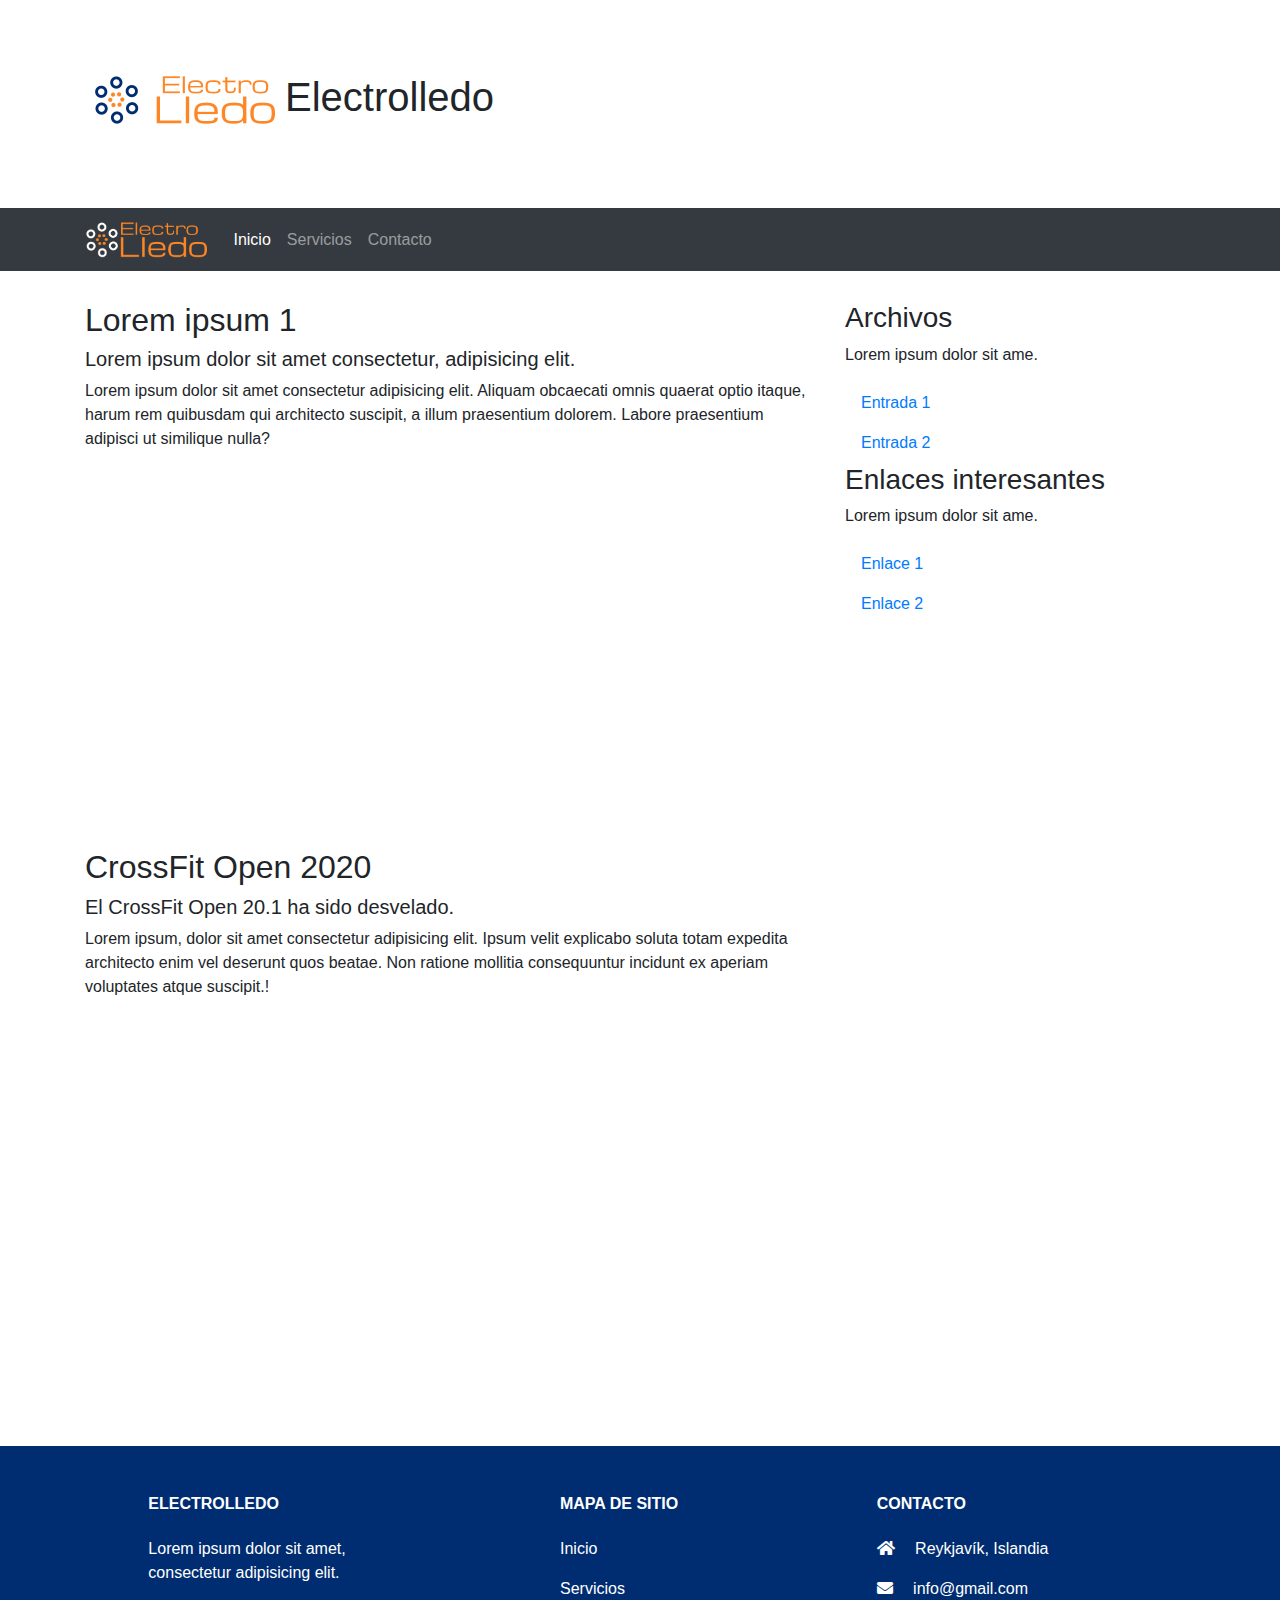
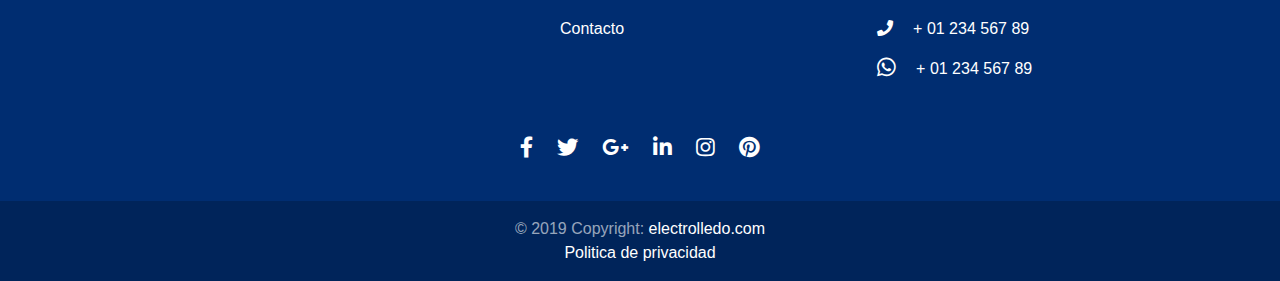
<file: index.html>
<!DOCTYPE html>
<html lang="es">
<head>
    <meta charset="UTF-8">
    <meta name="viewport" content="width=device-width, initial-scale=1.0">
    <meta http-equiv="X-UA-Compatible" content="ie=edge">

    <link rel="shortcut icon" href="images/fav.png" type="image/x-icon">
    <link rel="apple-touch-icon" href="images/fav.png">
    <meta name="description" content="Electrolledo es una practica de diseño de interfaces web y no se que mas poner">
    <link rel="canonical" href="http://www.electrolledo.com/">
    <meta property="og:locale" content="es_ES">
    <meta property="og:type" content="website">
    <meta property="og:title" content="Inicio - Electrolledo">
    <meta property="og:description" content="Electrolledo es una practica de diseño de interfaces web y no se que mas poner">
    <meta property="og:url" content="http://www.electrolledo.com/">
    <meta property="og:site_name" content="Electrolledo">
    <meta property="og:image" content="https://cdn.cjr.org/wp-content/uploads/2019/07/AdobeStock_100000042-e1563305717660-686x371.jpeg">
    <meta property="og:image:secure_url" content="https://cdn.cjr.org/wp-content/uploads/2019/07/AdobeStock_100000042-e1563305717660-686x371.jpeg">
    <meta property="og:image:width" content="1913">
    <meta property="og:image:height" content="911">
    <meta name="twitter:card" content="summary_large_image">
    <meta name="twitter:description" content="Electrolledo es una practica de diseño de interfaces web y no se que mas poner">
    <meta name="twitter:title" content="Inicio - Electrolledo">
    <meta name="twitter:site" content="@Electrolledo">
    <meta name="twitter:image" content="Electrolledo es una practica de diseño de interfaces web y no se que mas poner">
    <meta name="twitter:creator" content="@EvilAFM">

    <meta name="mobile-web-app-capable" content="yes">
    <link rel="shortcut icon" sizes="196x196" href="images/fav.png">

    <!-- Font Awesome -->
    <link rel="stylesheet" href="https://use.fontawesome.com/releases/v5.8.2/css/all.css">
    <!-- Bootstrap CSS -->
    <link rel="stylesheet" href="https://stackpath.bootstrapcdn.com/bootstrap/4.3.1/css/bootstrap.min.css" integrity="sha384-ggOyR0iXCbMQv3Xipma34MD+dH/1fQ784/j6cY/iJTQUOhcWr7x9JvoRxT2MZw1T" crossorigin="anonymous">
    <!-- style-->
    <link href="css/style.css" rel="stylesheet">

    <link rel="icon" type="image/png" href="images/fav.png">

    <title>Inicio - Electrolledo</title>
</head>
<body>
    <header class="container-fluid">
        <div class="container">
            <h1><a href="index.html"><img src="images/logo.png" alt="logo"></a>Electrolledo</h1>
        </div>
    </header>
    
    <nav class="navbar navbar-expand-md bg-dark navbar-dark sticky-top">
        <div class="container">
            <a class="navbar-brand" href="index.html"><img src="images/log.png" alt="logo" height="37px"></a>

            <button class="navbar-toggler" type="button" data-toggle="collapse" data-target="#collapsibleNavbar">
                <span class="navbar-toggler-icon"></span>
            </button>

            <div class="collapse navbar-collapse" id="collapsibleNavbar">
                <ul class="navbar-nav">
                    <li class="nav-item active"><a class="nav-link" href="index.html">Inicio</a></li>
                    <li class="nav-item"><a class="nav-link" href="servicios.html">Servicios</a></li>
                    <li class="nav-item"><a class="nav-link" href="contacto.html">Contacto</a></li>  
                </ul>
            </div>
        </div>
    </nav>

    <section class="container" style="margin-top:30px">
        <article class="row">
            <div class="col-sm-8">
                <h2 id="entrada1">Lorem ipsum 1</h2>
                <h5>Lorem ipsum dolor sit amet consectetur, adipisicing elit.</h5>
                <p>Lorem ipsum dolor sit amet consectetur adipisicing elit. Aliquam obcaecati omnis quaerat optio itaque, harum rem quibusdam qui architecto suscipit, a illum praesentium dolorem. Labore praesentium adipisci ut similique nulla?</p>
                <iframe id="mapa" src="https://www.google.com/maps/embed?pb=!1m18!1m12!1m3!1d55771.569199787344!2d-21.859205246303144!3d64.0983754984417!2m3!1f0!2f0!3f0!3m2!1i1024!2i768!4f13.1!3m3!1m2!1s0x48d674a2cfa36185%3A0xd12f6f78004b3644!2sCrossFit%20Reykjavik!5e0!3m2!1ses!2ses!4v1570717293445!5m2!1ses!2ses" width="100%" height="350" frameborder="0" style="border:0;" allowfullscreen=""></iframe>
                <br>
                <br>
                <h2 id="entrada2">CrossFit Open 2020</h2>
                <h5>El CrossFit Open 20.1 ha sido desvelado.</h5>
                <p>Lorem ipsum, dolor sit amet consectetur adipisicing elit. Ipsum velit explicabo soluta totam expedita architecto enim vel deserunt quos beatae. Non ratione mollitia consequuntur incidunt ex aperiam voluptates atque suscipit.!</p>
                <iframe width="100%" height="400" src="https://www.youtube.com/embed/b8ZI3K5PADw" frameborder="0" allow="accelerometer; autoplay; encrypted-media; gyroscope; picture-in-picture" allowfullscreen></iframe>
            </div>
            <aside class="col-sm-4">
                <h3>Archivos</h3>
                <p>Lorem ipsum dolor sit ame.</p>
                <ul class="nav nav-pills flex-column">
                    <li class="nav-item">
                        <a class="nav-link" href="#entrada1">Entrada 1</a>
                    </li>
                    <li class="nav-item">
                        <a class="nav-link" href="#entrada2">Entrada 2</a>
                    </li>
                </ul>

                <hr class="d-sm-none">
                
                <h3>Enlaces interesantes</h3>
                <p>Lorem ipsum dolor sit ame.</p>
                <ul class="nav nav-pills flex-column">
                    <li class="nav-item">
                        <a class="nav-link" href="#">Enlace 1</a>
                    </li>
                    <li class="nav-item">
                        <a class="nav-link" href="#">Enlace 2</a>
                    </li>
                </ul>
            </aside>
        </article>
    </section>
    <br>
    <footer class="page-footer font-small mdb-color pt-3">
        <div class="container">
            <div class="row text-center text-md-left mt-3 pb-3">
                <div class="col-md-3 col-lg-3 col-xl-3 mx-auto mt-3">
                    <h6 class="text-uppercase mb-4 font-weight-bold">Electrolledo</h6>
                    <p>Lorem ipsum dolor sit amet, consectetur adipisicing elit.</p>
                </div>
    
                <hr class="w-100 clearfix d-md-none">
    
                <div class="col-md-3 col-lg-2 col-xl-2 mx-auto mt-3">
                  <h6 class="text-uppercase mb-4 font-weight-bold">Mapa de sitio</h6>
                  <p><a href="index.html">Inicio</a></p>
                  <p><a href="servicios.html">Servicios</a></p>
                  <p><a href="contacto.html">Contacto</a></p>
                </div>

                <hr class="w-100 clearfix d-md-none">

                <div class="col-md-4 col-lg-3 col-xl-3 mx-auto mt-3">
                    <h6 class="text-uppercase mb-4 font-weight-bold">Contacto</h6>
                    <p><i class="fas fa-home mr-3"></i> Reykjavík, Islandia</p>
                    <p><a href="mailto:info@gmail.com"><i class="fas fa-envelope mr-3"></i> info@gmail.com</a></p>
                    <p><a href="tel:+0123456789"><i class="fas fa-phone mr-3"></i> + 01 234 567 89</a></p>
                    <p><a href="https://wa.me/5211234567890"><i class="fab fa-whatsapp fa-lg mr-3"></i> + 01 234 567 89</a></p>
                </div>
            </div>
    
            <!-- Social-->
            <div class="row pb-3">
                <div class="col-md-12">
                    <div class="mb-5 flex-center">
                        <!-- Facebook -->
                        <a href="#"><i class="fab fa-facebook-f fa-lg white-text mr-4"> </i></a>
                        <!-- Twitter -->
                        <a href="#"><i class="fab fa-twitter fa-lg white-text mr-4"> </i></a>
                        <!-- Google +-->
                        <a href="#"><i class="fab fa-google-plus-g fa-lg white-text mr-4"> </i></a>
                        <!--Linkedin -->
                        <a href="#"> <i class="fab fa-linkedin-in fa-lg white-text mr-4"> </i></a>
                        <!--Instagram-->
                        <a href="#"><i class="fab fa-instagram fa-lg white-text mr-4"> </i></a>
                        <!--Pinterest-->
                        <a href="#"><i class="fab fa-pinterest fa-lg white-text"> </i></a>
                    </div>
                </div>
            </div>
        </div>
    
        <!-- Copyright -->
        <div class="footer-copyright text-center py-3">© 2019 Copyright:
            <a href="http://electrolledo.com/"> electrolledo.com</a>
            <br>
            <a href="#">Politica de privacidad</a>
        </div>
      </footer>



    <!-- SCRIPTS -->
    <!-- JQuery -->
    <script src="https://code.jquery.com/jquery-3.3.1.slim.min.js" integrity="sha384-q8i/X+965DzO0rT7abK41JStQIAqVgRVzpbzo5smXKp4YfRvH+8abtTE1Pi6jizo" crossorigin="anonymous"></script>
    <script src="https://cdnjs.cloudflare.com/ajax/libs/popper.js/1.14.7/umd/popper.min.js" integrity="sha384-UO2eT0CpHqdSJQ6hJty5KVphtPhzWj9WO1clHTMGa3JDZwrnQq4sF86dIHNDz0W1" crossorigin="anonymous"></script>
    <script src="https://stackpath.bootstrapcdn.com/bootstrap/4.3.1/js/bootstrap.min.js" integrity="sha384-JjSmVgyd0p3pXB1rRibZUAYoIIy6OrQ6VrjIEaFf/nJGzIxFDsf4x0xIM+B07jRM" crossorigin="anonymous"></script>
</body>
</html>
</file>
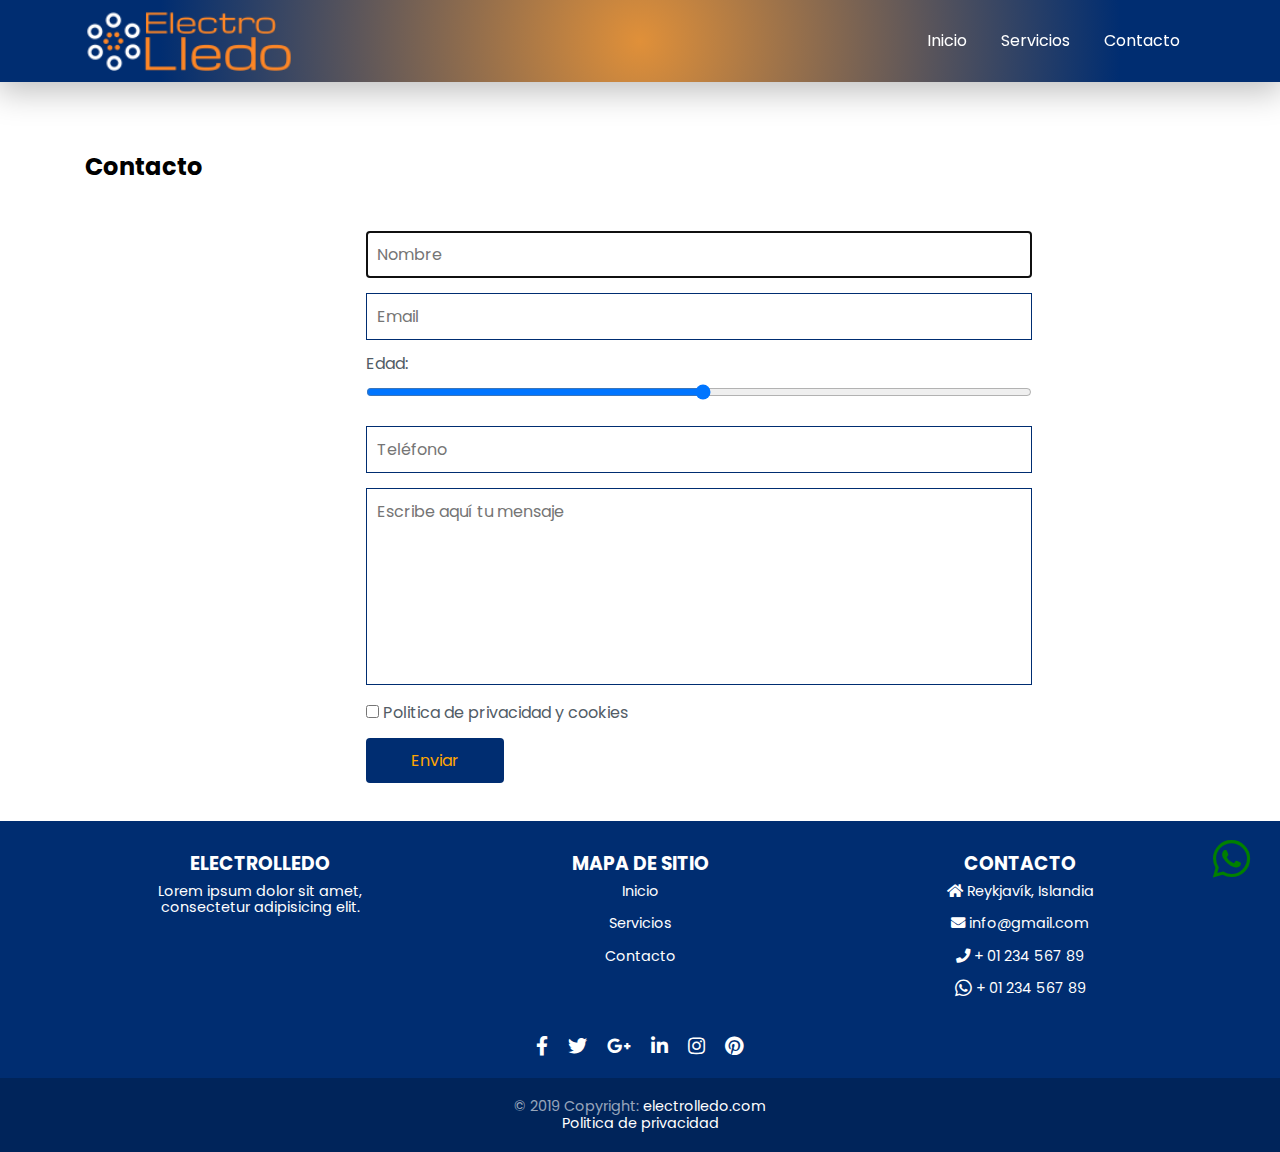
<file: contacto.html>
<!DOCTYPE html>
<html lang="es">
<head>
    <meta charset="UTF-8">
    <meta name="viewport" content="width=device-width, initial-scale=1.0">
    <meta http-equiv="X-UA-Compatible" content="ie=edge">

    <link rel="shortcut icon" href="images/fav.png" type="image/x-icon">
    <link rel="apple-touch-icon" href="images/fav.png">
    <meta name="description" content="Electrolledo es una practica de diseño de interfaces web y no se que mas poner">
    <link rel="canonical" href="https://www.electrolledo.com/">
    <meta property="og:locale" content="es_ES">
    <meta property="og:type" content="website">
    <meta property="og:title" content="Inicio - Electrolledo">
    <meta property="og:description" content="Electrolledo es una practica de diseño de interfaces web y no se que mas poner">
    <meta property="og:url" content="https://www.electrolledo.com/">
    <meta property="og:site_name" content="Electrolledo">
    <meta property="og:image" content="https://cdn.cjr.org/wp-content/uploads/2019/07/AdobeStock_100000042-e1563305717660-686x371.jpeg">
    <meta property="og:image:secure_url" content="https://cdn.cjr.org/wp-content/uploads/2019/07/AdobeStock_100000042-e1563305717660-686x371.jpeg">
    <meta property="og:image:width" content="1913">
    <meta property="og:image:height" content="911">
    <meta name="twitter:card" content="summary_large_image">
    <meta name="twitter:description" content="Electrolledo es una practica de diseño de interfaces web y no se que mas poner">
    <meta name="twitter:title" content="Inicio - Electrolledo">
    <meta name="twitter:site" content="@Electrolledo">
    <meta name="twitter:image" content="Electrolledo es una practica de diseño de interfaces web y no se que mas poner">
    <meta name="twitter:creator" content="@EvilAFM">

    <meta name="mobile-web-app-capable" content="yes">
    <link rel="shortcut icon" sizes="196x196" href="images/fav.png">

    <!-- Font Awesome -->
    <link rel="stylesheet" href="https://use.fontawesome.com/releases/v5.8.2/css/all.css">
    <!-- Bootstrap CSS --
    <link rel="stylesheet" href="https://stackpath.bootstrapcdn.com/bootstrap/4.3.1/css/bootstrap.min.css" integrity="sha384-ggOyR0iXCbMQv3Xipma34MD+dH/1fQ784/j6cY/iJTQUOhcWr7x9JvoRxT2MZw1T" crossorigin="anonymous">
    <!-- Material Design Bootstrap --
    <link href="css/mdb.css" rel="stylesheet">
    <!-- Your custom styles (optional) -->
    <link href="css/estilo.css" rel="stylesheet">

    <link rel="icon" type="image/png" href="images/fav.png">

    <title>Contacto - Electrolledo</title>
</head>
<body>
    <div id="juasap">
        <i class="fab fa-whatsapp fa-lg mr-4"></i>
    </div>    
    
    <header class="contenido-fluid">
        <nav class="contenido navbar navbar-expand-md bg-dark navbar-dark sticky-top">
            <a class="navbar-brand" href="index.html"><img src="images/log.png" alt="logo" height="55vh"></a>

            <ul class="navbar-nav">
                <li class="nav-item active"><a class="nav-link" href="index.html">Inicio</a></li>
                <li class="nav-item"><a class="nav-link" href="servicios.html">Servicios</a></li>
                <li class="nav-item"><a class="nav-link" href="contacto.html">Contacto</a></li>  
            </ul>
        </nav>
    </header>

    <section>
        <article class="contenido">
            <h2>Contacto</h2>
            <form action="#" oninput="result.value=parseInt(edad.value)">
                
                <input class="cosa" type="text" id="nombre" required autofocus placeholder="Nombre" class="form-control">
 
                <input class="cosa" type="email" id="email" required placeholder="Email" class="form-control">

                <label>Edad: </label>
                <output name="result"></output> <br>
                <input class="cosa" type="range" name="edad" min="18" max="99">

                <input class="cosa" type="text" id="text" required placeholder="Teléfono" class="form-control">
                
                <textarea class="cosa" name="textarea" rows="7" cols="50" required placeholder="Escribe aquí tu mensaje" class="form-control"></textarea>

                <label><input type="checkbox" name="cookies" required> Politica de privacidad y cookies

                <button type="submit" class="btn btn-primary">Enviar</button>
            </form>
        </article>
    </section>
    <br>
    <footer class="page-footer font-small mdb-color pt-3">
        <div class="contenido">
            <div class="row text-center text-md-left mt-3 pb-3 footer-colum">
                <div class="col-md-3 col-lg-3 col-xl-3 mx-auto footer-col">
                    <h6 class="text-uppercase mb-4 font-weight-bold">Electrolledo</h6>
                    <p>Lorem ipsum dolor sit amet, consectetur adipisicing elit.</p>
                </div>
    
                <hr class="w-100 clearfix d-md-none">
    
                <div class="col-md-3 col-lg-2 col-xl-2 mx-auto mt-3 footer-col">
                    <h6 class="text-uppercase mb-4 font-weight-bold">Mapa de sitio</h6>
                    <p><a href="index.html">Inicio</a></p>
                    <p><a href="servicios.html">Servicios</a></p>
                    <p><a href="contacto.html">Contacto</a></p>
                </div>

                <hr class="w-100 clearfix d-md-none">

                <div class="col-md-4 col-lg-3 col-xl-3 mx-auto mt-3 footer-col">
                    <h6 class="text-uppercase mb-4 font-weight-bold">Contacto</h6>
                    <p><i class="fas fa-home mr-3"></i> Reykjavík, Islandia</p>
                    <p><a href="mailto:info@gmail.com"><i class="fas fa-envelope mr-3"></i> info@gmail.com</a></p>
                    <p><a href="tel:+0123456789"><i class="fas fa-phone mr-3"></i> + 01 234 567 89</a></p>
                    <p><a href="https://wa.me/5211234567890"><i class="fab fa-whatsapp fa-lg mr-3"></i> + 01 234 567 89</a></p>
                </div>
            </div>
    
            <!-- Social-->
            <div class="row pb-3">
                <div class="col-md-12">
                    <div class="mb-5 flex-center">
                        <!-- Facebook -->
                        <a href="#"><i class="fab fa-facebook-f fa-lg white-text mr-4 social"> </i></a>
                        <!-- Twitter -->
                        <a href="#"><i class="fab fa-twitter fa-lg white-text mr-4 social"> </i></a>
                        <!-- Google +-->
                        <a href="#"><i class="fab fa-google-plus-g fa-lg white-text mr-4 social"> </i></a>
                        <!--Linkedin -->
                        <a href="#"> <i class="fab fa-linkedin-in fa-lg white-text mr-4 social"> </i></a>
                        <!--Instagram-->
                        <a href="#"><i class="fab fa-instagram fa-lg white-text mr-4 social"> </i></a>
                        <!--Pinterest-->
                        <a href="#"><i class="fab fa-pinterest fa-lg white-text social"> </i></a>
                    </div>
                </div>
            </div>
        </div>
    
            <!-- Copyright -->
            <div class="footer-copyright text-center py-3">© 2019 Copyright:
                <a href="http://electrolledo.com/"> electrolledo.com</a>
                <br>
                <a href="#">Politica de privacidad</a>
            </div>
        </footer>


    <!-- SCRIPTS -->
    <!-- JQuery -->
    <script src="https://code.jquery.com/jquery-3.3.1.slim.min.js" integrity="sha384-q8i/X+965DzO0rT7abK41JStQIAqVgRVzpbzo5smXKp4YfRvH+8abtTE1Pi6jizo" crossorigin="anonymous"></script>
    <script src="https://cdnjs.cloudflare.com/ajax/libs/popper.js/1.14.7/umd/popper.min.js" integrity="sha384-UO2eT0CpHqdSJQ6hJty5KVphtPhzWj9WO1clHTMGa3JDZwrnQq4sF86dIHNDz0W1" crossorigin="anonymous"></script>
    <script src="https://stackpath.bootstrapcdn.com/bootstrap/4.3.1/js/bootstrap.min.js" integrity="sha384-JjSmVgyd0p3pXB1rRibZUAYoIIy6OrQ6VrjIEaFf/nJGzIxFDsf4x0xIM+B07jRM" crossorigin="anonymous"></script>
</body>
</html>
</file>
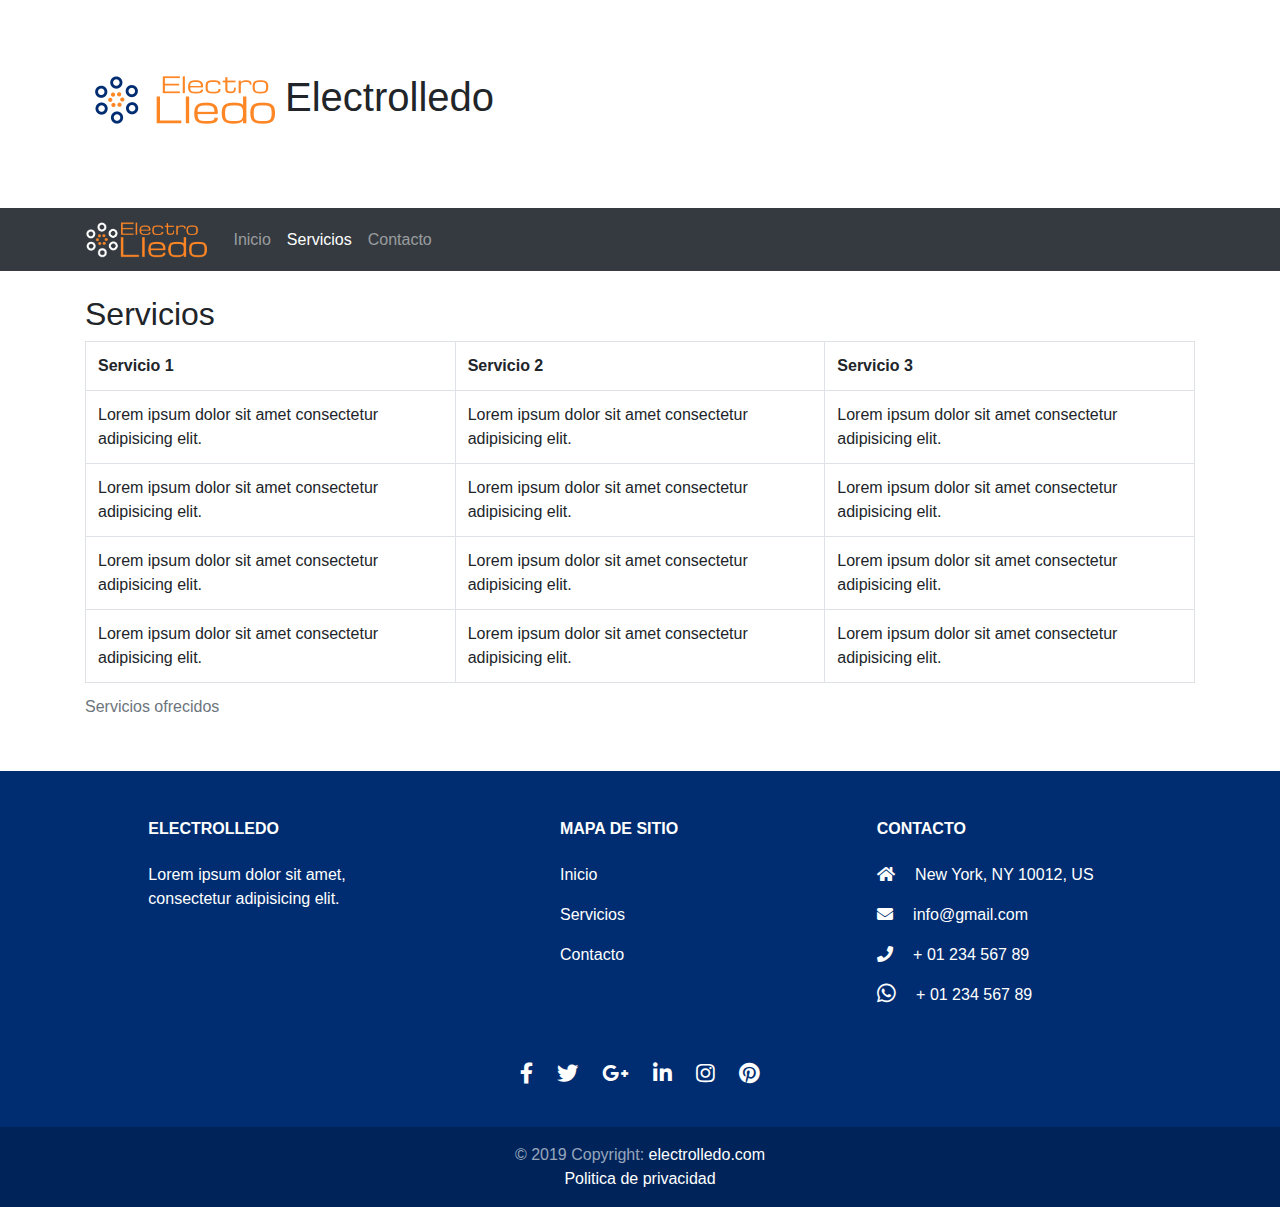
<file: servicios.html>
<!DOCTYPE html>
<html lang="es">
<head>
    <meta charset="UTF-8">
    <meta name="viewport" content="width=device-width, initial-scale=1.0">
    <meta http-equiv="X-UA-Compatible" content="ie=edge">

    <link rel="shortcut icon" href="images/fav.png" type="image/x-icon">
    <link rel="apple-touch-icon" href="images/fav.png">
    <meta name="description" content="Electrolledo es una practica de diseño de interfaces web y no se que mas poner">
    <link rel="canonical" href="https://www.electrolledo.com/">
    <meta property="og:locale" content="es_ES">
    <meta property="og:type" content="website">
    <meta property="og:title" content="Inicio - Electrolledo">
    <meta property="og:description" content="Electrolledo es una practica de diseño de interfaces web y no se que mas poner">
    <meta property="og:url" content="https://www.electrolledo.com/">
    <meta property="og:site_name" content="Electrolledo">
    <meta property="og:image" content="https://cdn.cjr.org/wp-content/uploads/2019/07/AdobeStock_100000042-e1563305717660-686x371.jpeg">
    <meta property="og:image:secure_url" content="https://cdn.cjr.org/wp-content/uploads/2019/07/AdobeStock_100000042-e1563305717660-686x371.jpeg">
    <meta property="og:image:width" content="1913">
    <meta property="og:image:height" content="911">
    <meta name="twitter:card" content="summary_large_image">
    <meta name="twitter:description" content="Electrolledo es una practica de diseño de interfaces web y no se que mas poner">
    <meta name="twitter:title" content="Inicio - Electrolledo">
    <meta name="twitter:site" content="@Electrolledo">
    <meta name="twitter:image" content="Electrolledo es una practica de diseño de interfaces web y no se que mas poner">
    <meta name="twitter:creator" content="@EvilAFM">

    <meta name="mobile-web-app-capable" content="yes">
    <link rel="shortcut icon" sizes="196x196" href="images/fav.png">

    <!-- Font Awesome -->
    <link rel="stylesheet" href="https://use.fontawesome.com/releases/v5.8.2/css/all.css">
    <!-- Bootstrap CSS -->
    <link rel="stylesheet" href="https://stackpath.bootstrapcdn.com/bootstrap/4.3.1/css/bootstrap.min.css" integrity="sha384-ggOyR0iXCbMQv3Xipma34MD+dH/1fQ784/j6cY/iJTQUOhcWr7x9JvoRxT2MZw1T" crossorigin="anonymous">
    <!-- style-->
    <link href="css/style.css" rel="stylesheet">

    <link rel="icon" type="image/png" href="images/fav.png">

    <title>Servicios - Electrolledo</title>
</head>
<body>
    <header class="container-fluid">
        <div class="container">
            <h1><a href="index.html"><img src="images/logo.png" alt="logo"></a>Electrolledo</h1>
        </div>
    </header>
    
    <nav class="navbar navbar-expand-md bg-dark navbar-dark sticky-top">
        <div class="container">
            <a class="navbar-brand" href="index.html"><img src="images/log.png" alt="logo" height="37px"></a>

            <button class="navbar-toggler" type="button" data-toggle="collapse" data-target="#collapsibleNavbar">
                <span class="navbar-toggler-icon"></span>
            </button>

            <div class="collapse navbar-collapse" id="collapsibleNavbar">
                <ul class="navbar-nav">
                    <li class="nav-item"><a class="nav-link" href="index.html">Inicio</a></li>
                    <li class="nav-item active"><a class="nav-link" href="servicios.html">Servicios</a></li>
                    <li class="nav-item"><a class="nav-link" href="contacto.html">Contacto</a></li>  
                </ul>
            </div>
        </div>
    </nav>
    <br>
    <section>
        <article class="container">
            <h2>Servicios</h2>
            <table class="table table-bordered">
                <caption>Servicios ofrecidos</caption>
                <tr>
                    <th>Servicio 1</th>
                    <th>Servicio 2</th>
                    <th>Servicio 3</th>
                </tr>
                <tr>
                    <td>
                        Lorem ipsum dolor sit amet consectetur adipisicing elit. 
                    </td>
                    <td>
                        Lorem ipsum dolor sit amet consectetur adipisicing elit.
                    </td>
                    <td>
                        Lorem ipsum dolor sit amet consectetur adipisicing elit.
                    </td>
                </tr>
                <tr>
                    <td>
                        Lorem ipsum dolor sit amet consectetur adipisicing elit. 
                    </td>
                    <td>
                        Lorem ipsum dolor sit amet consectetur adipisicing elit.
                    </td>
                    <td>
                        Lorem ipsum dolor sit amet consectetur adipisicing elit.
                    </td>
                </tr>
                <tr>
                    <td>
                        Lorem ipsum dolor sit amet consectetur adipisicing elit. 
                    </td>
                    <td>
                        Lorem ipsum dolor sit amet consectetur adipisicing elit.
                    </td>
                    <td>
                        Lorem ipsum dolor sit amet consectetur adipisicing elit.
                    </td>
                </tr>
                <tr>
                    <td>
                        Lorem ipsum dolor sit amet consectetur adipisicing elit. 
                    </td>
                    <td>
                        Lorem ipsum dolor sit amet consectetur adipisicing elit.
                    </td>
                    <td>
                        Lorem ipsum dolor sit amet consectetur adipisicing elit.
                    </td>
                </tr>
            </table>
        </article>
    </section>
    <br>
    <footer class="page-footer font-small mdb-color pt-3">
        <div class="container">
            <div class="row text-center text-md-left mt-3 pb-3">
                <div class="col-md-3 col-lg-3 col-xl-3 mx-auto mt-3">
                    <h6 class="text-uppercase mb-4 font-weight-bold">Electrolledo</h6>
                    <p>Lorem ipsum dolor sit amet, consectetur adipisicing elit.</p>
                </div>
        
                <hr class="w-100 clearfix d-md-none">
        
                <div class="col-md-3 col-lg-2 col-xl-2 mx-auto mt-3">
                    <h6 class="text-uppercase mb-4 font-weight-bold">Mapa de sitio</h6>
                    <p><a href="index.html">Inicio</a></p>
                    <p><a href="servicios.html">Servicios</a></p>
                    <p><a href="contacto.html">Contacto</a></p>
                </div>

                <hr class="w-100 clearfix d-md-none">

                <div class="col-md-4 col-lg-3 col-xl-3 mx-auto mt-3">
                    <h6 class="text-uppercase mb-4 font-weight-bold">Contacto</h6>
                    <p><i class="fas fa-home mr-3"></i> New York, NY 10012, US</p>
                    <p><a href="mailto:info@gmail.com"><i class="fas fa-envelope mr-3"></i> info@gmail.com</a></p>
                    <p><a href="tel:+0123456789"><i class="fas fa-phone mr-3"></i> + 01 234 567 89</a></p>
                    <p><a href="https://wa.me/5211234567890"><i class="fab fa-whatsapp fa-lg mr-3"></i> + 01 234 567 89</a></p>
                </div>
            </div>
    
            <!-- Social-->
            <div class="row pb-3">
                <div class="col-md-12">
                    <div class="mb-5 flex-center">
                        <!-- Facebook -->
                        <a href="#"><i class="fab fa-facebook-f fa-lg white-text mr-4"> </i></a>
                        <!-- Twitter -->
                        <a href="#"><i class="fab fa-twitter fa-lg white-text mr-4"> </i></a>
                        <!-- Google +-->
                        <a href="#"><i class="fab fa-google-plus-g fa-lg white-text mr-4"> </i></a>
                        <!--Linkedin -->
                        <a href="#"> <i class="fab fa-linkedin-in fa-lg white-text mr-4"> </i></a>
                        <!--Instagram-->
                        <a href="#"><i class="fab fa-instagram fa-lg white-text mr-4"> </i></a>
                        <!--Pinterest-->
                        <a href="#"><i class="fab fa-pinterest fa-lg white-text"> </i></a>
                    </div>
                </div>
            </div>
        </div>
    
        <!-- Copyright -->
        <div class="footer-copyright text-center py-3">© 2019 Copyright:
            <a href="http://electrolledo.com/"> electrolledo.com</a>
            <br>
            <a href="#">Politica de privacidad</a>
        </div>
    </footer>



    <!-- SCRIPTS -->
    <!-- JQuery -->
    <script src="https://code.jquery.com/jquery-3.3.1.slim.min.js" integrity="sha384-q8i/X+965DzO0rT7abK41JStQIAqVgRVzpbzo5smXKp4YfRvH+8abtTE1Pi6jizo" crossorigin="anonymous"></script>
    <script src="https://cdnjs.cloudflare.com/ajax/libs/popper.js/1.14.7/umd/popper.min.js" integrity="sha384-UO2eT0CpHqdSJQ6hJty5KVphtPhzWj9WO1clHTMGa3JDZwrnQq4sF86dIHNDz0W1" crossorigin="anonymous"></script>
    <script src="https://stackpath.bootstrapcdn.com/bootstrap/4.3.1/js/bootstrap.min.js" integrity="sha384-JjSmVgyd0p3pXB1rRibZUAYoIIy6OrQ6VrjIEaFf/nJGzIxFDsf4x0xIM+B07jRM" crossorigin="anonymous"></script>
</body>
</html>
</file>
<file: css/style.css>
.flex-center {
    display: flex;
    justify-content: center;
    align-items: center;
    height: 100%; }
    .flex-center p {
      margin: 0; }
      .flex-center ul {
        text-align: center; }
        .flex-center ul li {
          margin-bottom: 1rem; }
          .flex-center ul li:last-of-type {
            margin-bottom: 0; 
}
footer.page-footer {
  bottom: 0;
  color: #fff; 
}
footer.page-footer .container-fluid {
  width: auto; 
}
footer.page-footer .footer-copyright {
  overflow: hidden;
  color: rgba(255, 255, 255, 0.6);
  background-color: rgba(0, 0, 0, 0.2); 
}
footer.page-footer a {
  color: #fff; 
}
.mdb-color {
  background-color: #002D71 !important; 
}
</file>
<file: css/estilo.css>
@import url('https://fonts.googleapis.com/css?family=Poppins:500');
* {
  margin: 0;
  padding: 0;
  -webkit-box-sizing: border-box;
          box-sizing: border-box;
  font-family: "Poppins", sans-serif;
}
html {
  font-family: sans-serif;
  line-height: 1.15;
  -webkit-text-size-adjust: 100%;
  -webkit-tap-highlight-color: rgba(0, 0, 0, 0);
}

article, aside, figcaption, figure, footer, header, hgroup, main, nav, section {
  display: block;
}
hr {
    -webkit-box-sizing: content-box;
    box-sizing: content-box;
    height: 0;
    overflow: visible;
    margin-top: 1rem;
    margin-bottom: 1rem;
    border: 0;
    border-top: 1px solid orange;
}
  
h1, h2, h3, h4, h5, h6 {
    margin-top: 0;
    margin-bottom: 0.5rem;
}
  
p {
    margin-top: 0;
    margin-bottom: 1rem;
}
a {
    color: #007bff;
    text-decoration: none;
    background-color: transparent;
}
a:hover {
    color: #0056b3;
    text-decoration: underline;
}
a:visited {
    color: lightgray;
}
a:active {
    color: orange;
}
img {
    vertical-align: middle;
    border-style: none;
}
header {
    position: fixed;
    top: 0;
    left: 0;
    z-index: 9999;
    background-color: #002D71;
    -webkit-box-shadow: 0px 7px 33px 3px rgba(0,0,0,0.25);
    box-shadow: 0px 7px 33px 3px rgba(0,0,0,0.25);
    background: rgb(224,144,57);
    background: radial-gradient(circle, rgba(224,144,57,1) 0%, rgba(0,45,113,1) 75%);
}
nav {
    margin: 0 auto;
    padding-top: 0.3125rem;
    padding-bottom: 0.3125rem;
    display: -ms-flexbox;
    display: -webkit-box;
    display: flex;
    -ms-flex-wrap: wrap;
    flex-wrap: wrap;
    -ms-flex-align: center;
    -webkit-box-align: center;
            align-items: center;
    -ms-flex-pack: justify;
    -webkit-box-pack: justify;
            justify-content: space-between;
    
}
nav img {
    display: inline-block;
    padding-top: 0.3125rem;
    padding-bottom: 0.3125rem;
    margin-right: 1rem;
    font-size: 1.25rem;
    line-height: inherit;
    white-space: nowrap;
}
nav ul {
    list-style: none;
    vertical-align: top;
}
nav li{
    list-style-type: none;
    padding: 0px;
    display: inline;
}
nav li a{
    font-size: 1em;
    text-decoration: none;
    line-height: 4.375em;
    color:white;
    padding: 0.9375em 0.9375em;
}
nav li a:hover {
    color: orange;
}
nav li a:active {
    color: orange;
}
section {
    padding-top: 17vh;
}
article {
    display: -webkit-box;
    display: -ms-flexbox;
    display: flex;
    -ms-flex-wrap: wrap;
        flex-wrap: wrap;
}
article p
{
    height: 100px;
    overflow: auto;
}
.flex {
    width: 50em;
    padding-right: 15px;
    padding-left: 15px;
}
aside {
    width: 17em;
    padding-right: 15px;
    padding-left: 15px;
}
aside p {
    height: auto;
    overflow: hidden
}
aside ul {
    list-style: none;
}
aside li {
    list-style-type: none;
}
aside a:link {
    color: red;
}
aside a:visited {
    color: blue;
}
aside a:hover {
    color: orange;
}
aside a:active {
    color: skyblue
}

table {
    border-collapse: collapse;
    width: 100%;
    margin-bottom: 1rem;
    color: #212529;
    border: 1px solid black;
}
table th, td {
    border: 1px solid black;
    padding: 0.75rem;
    vertical-align: top;
    -webkit-transition: color 1s linear;
    transition: color 1s linear;
    -webkit-transition: background-color 0.7s linear;
    transition: background-color 0.7s linear;
}
table caption {
    padding-top: 0.75rem;
    padding-bottom: 0.75rem;
    text-align: left;
    caption-side: bottom;
}
table tr:nth-child(odd) {
    background-color: lightblue;
}
table tr:nth-child(even) {
    background-color: lightpink;
}
table tr:first-child {
    background-color: green;
    color: white;
}
table td:hover {
    background-color: #002D71;
    color: orange;
    cursor: pointer;
}

.contenido {
  width: 100%;
  padding-right: 15px;
  padding-left: 15px;
  margin-right: auto;
  margin-left: auto;
}

.contenido-fluid {
  width: 100%;
  padding-right: 15px;
  padding-left: 15px;
  margin-right: auto;
  margin-left: auto;
}
#juasap {
    display: block;
    position: fixed;
    bottom: 20px;
    right: 30px;
    z-index: 99;
    font-size: 2em;
    border: none;
    outline: none;
    color: green;
    cursor: pointer;
  }
#juasap:hover {
    color: red;
}
.flex-center {
    display: -webkit-box;
    display: -ms-flexbox;
    display: flex;
    -webkit-box-pack: center;
    -ms-flex-pack: center;
    justify-content: center;
    -webkit-box-align: center;
    -ms-flex-align: center;
    align-items: center;
    height: 100%; 
    /*padding: 15px;*/
}
.flex-center p {
    margin: 0; 
}
.flex-center ul {
    text-align: center; 
}
.flex-center ul li {
    margin-bottom: 1rem; 
}
.flex-center ul li:last-of-type {
    margin-bottom: 0; 
}
footer {
    bottom: 0;
    padding-top: 1rem;
    font-size: 0.9rem;
    color: #fff;
    width: auto;
    background-color: #002D71;
}
footer a {
    color: #fff;
}
footer a:visited {
    color: lightgrey;
}
footer a:hover {
    color: orange;
}
footer a:active {
    color: skyblue
}
.footer-colum {
    display: -ms-flexbox;
    display: -webkit-box;
    display: flex;
    -ms-flex-wrap: wrap;
    flex-wrap: wrap;
    margin-right: -15px;
    margin-left: -15px;
    text-align: center;
    margin-top: 1rem;
    padding-bottom: 1rem;
}
.footer-col {
    position: relative;
    width: 100%;
    padding-right: 15px;
    padding-left: 15px;
    -ms-flex: 0 0 25%;
    -webkit-box-flex: 0;
            flex: 0 0 25%;
    max-width: 25%;
    margin-right: auto;
    margin-left: auto;
}
.social {
    padding: 10px;
    -webkit-transition: 1s linear;
    transition: 1s linear;
    padding-bottom: 25px;
}
.social:hover 
{
    -webkit-transform: rotate(360deg);
    transform: rotate(360deg);
}
.footer-copyright {
    overflow: hidden;
    color: rgba(255, 255, 255, 0.6);
    background-color: rgba(0, 0, 0, 0.2); 
    text-align: center;
    padding: 20px;
}
footer h6 {
    font-size: 1.3em;
    text-transform: uppercase;
}
form
{
    width: 60%;
    max-width: 90%;
    margin: 0 auto;
    margin-top: 7%;
}
form label, form output
{
    color: #525c66;
    /*display: inline;*/
}
.cosa
{
    margin-bottom: 15px;
    border: #002D71 solid 1px;
    width: 100%;
    padding: 10px;
    color: #525c66; 
    font-size: 1em;
    resize: none;
}
form button 
{
    margin-top: 15px;
    display: block;
    background-color: #002D71;
    padding: 10px 45px 10px 45px;
    border: 0;
    font-size: 1em; 
    color: 	orange;
    cursor: pointer;
    margin-bottom: 20px;
    clear: both;
}
form button:hover {
    background-color: orange;
    color: #002D71;
}
.checkbox {
    float: left!important;
}

@media (min-width: 576px) 
{
    .contenido 
    {
        max-width: 540px;
    }
}
  
@media (min-width: 768px) 
{
    .contenido 
    {
        max-width: 720px;
    }
}
  
@media (min-width: 992px) 
{
    .contenido 
    {
        max-width: 960px;
    }
}
  
@media (min-width: 1200px) 
{
    .contenido
    {
        max-width: 1140px;
    }
}

img:not([alt])
{
    border: 3px solid red;
}
a[href$=".pdf"]::after
{
    content: url(https://www.shareicon.net/data/16x16/2016/08/13/808584_document_512x512.png);
}
.parallax {
    background-image: url("https://cdn.pixabay.com/photo/2016/11/22/23/49/bright-1851267_960_720.jpg");
    height: 600px;
    background-attachment: fixed;
    background-position: center;
    background-repeat: no-repeat;
    background-size: cover;
    position: relative;
  }
.parallax img{
    max-width: 400px;
    width: 35vh;
    position: absolute;
    left: 50%;
    top: 50%;
    transform: translate(-50%, -50%);
    -webkit-transform: translate(-50%, -50%);
}
p.big{
    font-size: 1.1em;
    line-height: 1.2em;
    border: #002D71 2px solid;
    margin: 13px;
}
#flex-p i{
    font-size: 2.7em;
    display: block;
    color: #002D71;
    margin-bottom: 30px;
}
.info-box{
    margin: 0px auto;
    padding: 110px 0 110px 0;
    color: black;
    text-align: center;
}
.info-box h2{
    margin-bottom: 30px;
}
#flex-p{
    -webkit-box-pack: center;
        -ms-flex-pack: center;
            justify-content: center;
    display: -webkit-box;
    display: -ms-flexbox;
    display: flex;
    -ms-flex-wrap: wrap;
        flex-wrap: wrap;
}
#flex-p p{
    padding: 15px;
    max-width: 250px;
}
video {
    width: 100%;
}
h1 {
    padding-bottom: 20px;
    font-size: 1.9em;
}
button {
    font-weight:400;
    text-align:center;
    cursor:pointer;
    padding: 6px 12px;
    font-size: 14px;
    border-radius: 4px;
}
nav a img {
    height: 8vh;
}
article img {
    width: 100%;
}

.shake {
    animation-duration: 3s;
    animation-name: shake;
    animation-iteration-count: infinite;
}
@keyframes shake {
    0%,
    100% {
      transform: rotate(0deg);
      transform-origin: 50% 50%;
    }
    10% {
      transform: rotate(8deg);
    }
    20%,
    40%,
    60% {
      transform: rotate(-10deg);
    }
    30%,
    50%,
    70% {
      transform: rotate(10deg);
    }
    80% {
      transform: rotate(-8deg);
    }
    90% {
      transform: rotate(8deg);
    }
}
.img-in {
	animation: img-in 1s cubic-bezier(0.250, 0.460, 0.450, 0.940) both;
}
@keyframes img-in {
    0% {
      transform: scaleX(0);
      opacity: 1;
    }
    100% {
      transform: scaleX(1);
      opacity: 1;
    }
}
</file>
